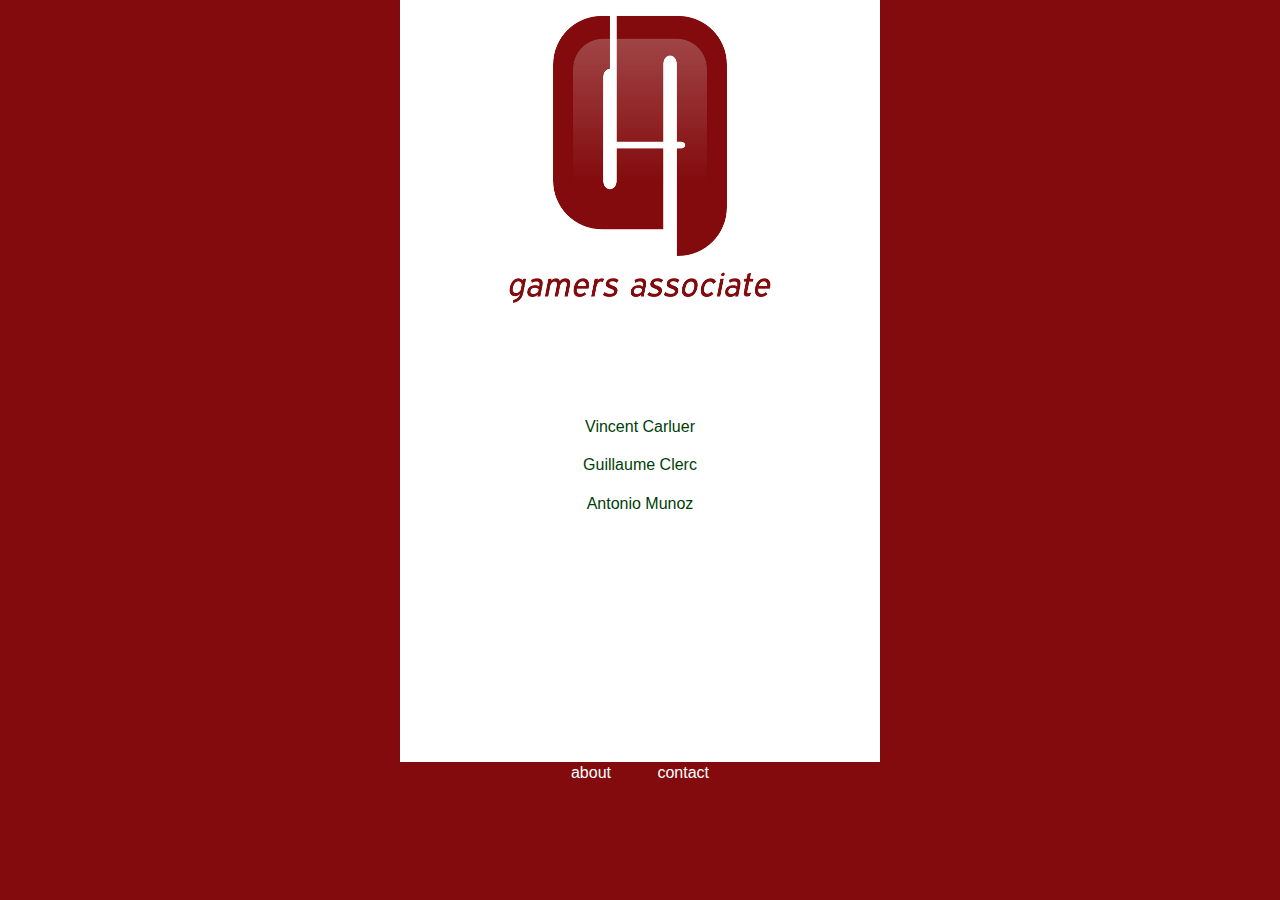
<file: about.html>
<!doctype html>
<!-- paulirish.com/2008/conditional-stylesheets-vs-css-hacks-answer-neither/ -->
<!--[if lt IE 7]> <html class="no-js lt-ie9 lt-ie8 lt-ie7" lang="en"> <![endif]-->
<!--[if IE 7]>    <html class="no-js lt-ie9 lt-ie8" lang="en"> <![endif]-->
<!--[if IE 8]>    <html class="no-js lt-ie9" lang="en"> <![endif]-->
<!-- Consider adding a manifest.appcache: h5bp.com/d/Offline -->
<!--[if gt IE 8]><!--> <html class="no-js" lang="en"> <!--<![endif]-->
<head>
  <meta charset="utf-8">

  <!-- Use the .htaccess and remove these lines to avoid edge case issues.
       More info: h5bp.com/i/378 -->
  <meta http-equiv="X-UA-Compatible" content="IE=edge,chrome=1">

  <title>Gamers Associate</title>
  <meta name="description" content="">

  <!-- Mobile viewport optimized: h5bp.com/viewport -->
  <meta name="viewport" content="width=device-width">

  <!-- Place favicon.ico and apple-touch-icon.png in the root directory: mathiasbynens.be/notes/touch-icons -->

  <link rel="stylesheet" href="css/style.css">
  <link rel="stylesheet" href="css/sitestyle.css">

  <!-- More ideas for your <head> here: h5bp.com/d/head-Tips -->

  <!-- All JavaScript at the bottom, except this Modernizr build.
       Modernizr enables HTML5 elements & feature detects for optimal performance.
       Create your own custom Modernizr build: www.modernizr.com/download/ -->
  <script src="js/libs/modernizr-2.5.3.min.js"></script>
</head>
<body>
    <div id="divback" />
  <!-- Prompt IE 6 users to install Chrome Frame. Remove this if you support IE 6.
       chromium.org/developers/how-tos/chrome-frame-getting-started -->
  <!--[if lt IE 7]><p class=chromeframe>Your browser is <em>ancient!</em> <a href="http://browsehappy.com/">Upgrade to a different browser</a> or <a href="http://www.google.com/chromeframe/?redirect=true">install Google Chrome Frame</a> to experience this site.</p><![endif]-->
  <header>
  <div id="divhead">
    <a href="index.html">
    <img src="img/gamers_associate.png" id="imglogo" alt="Gamers Associate"/>
    </a>
    </div>
  </header>
  <div role="main" id="divsa">
    <a href="#">
       <p>Vincent Carluer</p>
       <p>Guillaume Clerc</p>
       <p>Antonio Munoz</p>
    </a>
  </div>
  <footer>
    <div id="divfoot">
        <div id="txtfoot">
            <a href="about.html" class="about">about</a>
            <a href="mailto:contact@gamersassociate.com" class="contact">contact</a>
        </div>
    </div>
  </footer>
  <!-- JavaScript at the bottom for fast page loading -->

  <!-- Grab Google CDN's jQuery, with a protocol relative URL; fall back to local if offline -->
  <script src="//ajax.googleapis.com/ajax/libs/jquery/1.7.1/jquery.min.js"></script>
  <script>window.jQuery || document.write('<script src="js/libs/jquery-1.7.1.min.js"><\/script>')</script>

  <!-- scripts concatenated and minified via build script -->
  <script src="js/plugins.js"></script>
  <script src="js/script.js"></script>
  <!-- end scripts -->

  <!-- Asynchronous Google Analytics snippet. Change UA-XXXXX-X to be your site's ID.
       mathiasbynens.be/notes/async-analytics-snippet -->
  <script>
    var _gaq=[['_setAccount','UA-29591998-1'],['_trackPageview']];
    (function(d,t){var g=d.createElement(t),s=d.getElementsByTagName(t)[0];
    g.src=('https:'==location.protocol?'//ssl':'//www')+'.google-analytics.com/ga.js';
    s.parentNode.insertBefore(g,s)}(document,'script'));
  </script>
</body>
</html>
</file>
<file: css/style.css>
/*
 * HTML5 Boilerplate
 *
 * What follows is the result of much research on cross-browser styling.
 * Credit left inline and big thanks to Nicolas Gallagher, Jonathan Neal,
 * Kroc Camen, and the H5BP dev community and team.
 *
 * Detailed information about this CSS: h5bp.com/css
 *
 * ==|== normalize ==========================================================
 */


/* =============================================================================
   HTML5 display definitions
   ========================================================================== */

article, aside, details, figcaption, figure, footer, header, hgroup, nav, section { display: block; }
audio, canvas, video { display: inline-block; *display: inline; *zoom: 1; }
audio:not([controls]) { display: none; }
[hidden] { display: none; }


/* =============================================================================
   Base
   ========================================================================== */

/*
 * 1. Correct text resizing oddly in IE6/7 when body font-size is set using em units
 * 2. Prevent iOS text size adjust on device orientation change, without disabling user zoom: h5bp.com/g
 */

html { font-size: 100%; -webkit-text-size-adjust: 100%; -ms-text-size-adjust: 100%; }

html, button, input, select, textarea { font-family: sans-serif; color: #222; }

body { margin: 0; font-size: 1em; line-height: 1.4; background-color: #830b0d;}

/*
 * Remove text-shadow in selection highlight: h5bp.com/i
 * These selection declarations have to be separate
 * Also: hot pink! (or customize the background color to match your design)
 */

::-moz-selection { background: #fe57a1; color: #fff; text-shadow: none; }
::selection { background: #fe57a1; color: #fff; text-shadow: none; }


/* =============================================================================
   Links
   ========================================================================== */

a { color: #003e08; text-decoration: none }
a:visited { color: #003e08; }
a:hover { color: #003e08; }
a:focus { outline: thin dotted; }

/* Improve readability when focused and hovered in all browsers: h5bp.com/h */
a:hover, a:active { outline: 0; }


/* =============================================================================
   Typography
   ========================================================================== */

abbr[title] { border-bottom: 1px dotted; }

b, strong { font-weight: bold; }

blockquote { margin: 1em 40px; }

dfn { font-style: italic; }

hr { display: block; height: 1px; border: 0; border-top: 1px solid #ccc; margin: 1em 0; padding: 0; }

ins { background: #ff9; color: #000; text-decoration: none; }

mark { background: #ff0; color: #000; font-style: italic; font-weight: bold; }

/* Redeclare monospace font family: h5bp.com/j */
pre, code, kbd, samp { font-family: monospace, serif; _font-family: 'courier new', monospace; font-size: 1em; }

/* Improve readability of pre-formatted text in all browsers */
pre { white-space: pre; white-space: pre-wrap; word-wrap: break-word; }

q { quotes: none; }
q:before, q:after { content: ""; content: none; }

small { font-size: 85%; }

/* Position subscript and superscript content without affecting line-height: h5bp.com/k */
sub, sup { font-size: 75%; line-height: 0; position: relative; vertical-align: baseline; }
sup { top: -0.5em; }
sub { bottom: -0.25em; }


/* =============================================================================
   Lists
   ========================================================================== */

ul, ol { margin: 1em 0; padding: 0 0 0 40px; }
dd { margin: 0 0 0 40px; }
nav ul, nav ol { list-style: none; list-style-image: none; margin: 0; padding: 0; }


/* =============================================================================
   Embedded content
   ========================================================================== */

/*
 * 1. Improve image quality when scaled in IE7: h5bp.com/d
 * 2. Remove the gap between images and borders on image containers: h5bp.com/i/440
 */

img { border: 0; -ms-interpolation-mode: bicubic; vertical-align: middle; }

/*
 * Correct overflow not hidden in IE9
 */

svg:not(:root) { overflow: hidden; }


/* =============================================================================
   Figures
   ========================================================================== */

figure { margin: 0; }


/* =============================================================================
   Forms
   ========================================================================== */

form { margin: 0; }
fieldset { border: 0; margin: 0; padding: 0; }

/* Indicate that 'label' will shift focus to the associated form element */
label { cursor: pointer; }

/*
 * 1. Correct color not inheriting in IE6/7/8/9
 * 2. Correct alignment displayed oddly in IE6/7
 */

legend { border: 0; *margin-left: -7px; padding: 0; white-space: normal; }

/*
 * 1. Correct font-size not inheriting in all browsers
 * 2. Remove margins in FF3/4 S5 Chrome
 * 3. Define consistent vertical alignment display in all browsers
 */

button, input, select, textarea { font-size: 100%; margin: 0; vertical-align: baseline; *vertical-align: middle; }

/*
 * 1. Define line-height as normal to match FF3/4 (set using !important in the UA stylesheet)
 */

button, input { line-height: normal; }

/*
 * 1. Display hand cursor for clickable form elements
 * 2. Allow styling of clickable form elements in iOS
 * 3. Correct inner spacing displayed oddly in IE7 (doesn't effect IE6)
 */

button, input[type="button"], input[type="reset"], input[type="submit"] { cursor: pointer; -webkit-appearance: button; *overflow: visible; }

/*
 * Re-set default cursor for disabled elements
 */

button[disabled], input[disabled] { cursor: default; }

/*
 * Consistent box sizing and appearance
 */

input[type="checkbox"], input[type="radio"] { box-sizing: border-box; padding: 0; *width: 13px; *height: 13px; }
input[type="search"] { -webkit-appearance: textfield; -moz-box-sizing: content-box; -webkit-box-sizing: content-box; box-sizing: content-box; }
input[type="search"]::-webkit-search-decoration, input[type="search"]::-webkit-search-cancel-button { -webkit-appearance: none; }

/*
 * Remove inner padding and border in FF3/4: h5bp.com/l
 */

button::-moz-focus-inner, input::-moz-focus-inner { border: 0; padding: 0; }

/*
 * 1. Remove default vertical scrollbar in IE6/7/8/9
 * 2. Allow only vertical resizing
 */

textarea { overflow: auto; vertical-align: top; resize: vertical; }

/* Colors for form validity */
input:valid, textarea:valid {  }
input:invalid, textarea:invalid { background-color: #f0dddd; }


/* =============================================================================
   Tables
   ========================================================================== */

table { border-collapse: collapse; border-spacing: 0; }
td { vertical-align: top; }


/* =============================================================================
   Chrome Frame Prompt
   ========================================================================== */

.chromeframe { margin: 0.2em 0; background: #ccc; color: black; padding: 0.2em 0; }


/* ==|== primary styles =====================================================
   Author:
   ========================================================================== */
















/* ==|== media queries ======================================================
   EXAMPLE Media Query for Responsive Design.
   This example overrides the primary ('mobile first') styles
   Modify as content requires.
   ========================================================================== */

@media only screen and (min-width: 35em) {
  /* Style adjustments for viewports that meet the condition */
}



/* ==|== non-semantic helper classes ========================================
   Please define your styles before this section.
   ========================================================================== */

/* For image replacement */
.ir { display: block; border: 0; text-indent: -999em; overflow: hidden; background-color: transparent; background-repeat: no-repeat; text-align: left; direction: ltr; *line-height: 0; }
.ir br { display: none; }

/* Hide from both screenreaders and browsers: h5bp.com/u */
.hidden { display: none !important; visibility: hidden; }

/* Hide only visually, but have it available for screenreaders: h5bp.com/v */
.visuallyhidden { border: 0; clip: rect(0 0 0 0); height: 1px; margin: -1px; overflow: hidden; padding: 0; position: absolute; width: 1px; }

/* Extends the .visuallyhidden class to allow the element to be focusable when navigated to via the keyboard: h5bp.com/p */
.visuallyhidden.focusable:active, .visuallyhidden.focusable:focus { clip: auto; height: auto; margin: 0; overflow: visible; position: static; width: auto; }

/* Hide visually and from screenreaders, but maintain layout */
.invisible { visibility: hidden; }

/* Contain floats: h5bp.com/q */
.clearfix:before, .clearfix:after { content: ""; display: table; }
.clearfix:after { clear: both; }
.clearfix { *zoom: 1; }



/* ==|== print styles =======================================================
   Print styles.
   Inlined to avoid required HTTP connection: h5bp.com/r
   ========================================================================== */

@media print {
  * { background: transparent !important; color: black !important; box-shadow:none !important; text-shadow: none !important; filter:none !important; -ms-filter: none !important; } /* Black prints faster: h5bp.com/s */
  a, a:visited { text-decoration: underline; }
  a[href]:after { content: " (" attr(href) ")"; }
  abbr[title]:after { content: " (" attr(title) ")"; }
  .ir a:after, a[href^="javascript:"]:after, a[href^="#"]:after { content: ""; }  /* Don't show links for images, or javascript/internal links */
  pre, blockquote { border: 1px solid #999; page-break-inside: avoid; }
  thead { display: table-header-group; } /* h5bp.com/t */
  tr, img { page-break-inside: avoid; }
  img { max-width: 100% !important; }
  @page { margin: 0.5cm; }
  p, h2, h3 { orphans: 3; widows: 3; }
  h2, h3 { page-break-after: avoid; }
}
</file>
<file: css/sitestyle.css>
#galogo { 
/* Dans cette methode inutile d'ajouter display: block un div est block par defaut mais vous le pouvez */ 
background : transparent url("../img/gamers_associate.png") no-repeat; 
height : 640px; 
width : 667px; 
margin : 0 auto; 
}

#imglogo { 
display: block; 
margin: 0 auto; 
height: 320px;
width: 334px;
}

#divhead {
display: block; 
margin: 0 auto;
height: 320px;
width: 334px;
}

#imgsa { 
  display: block; 
  margin: 0 auto;
  width: 96px;
  height: 96px;
}

#imgtg { 
  display: block; 
  margin: 0 auto;
  width: 128px;
  height: 128px;
}

#divsa {
  display: block;
  margin-top: 96px;
  text-align: center;
  height: 146px;
}

#divabout {
  display: block;
  margin-top: 96px;
  text-align: center;
  height:100%;
}

a.about { 
    color: #ffffff ; 
}

a.contact { 
    margin-left: 42px;
    color: #ffffff ; 
}

#divfoot {
    display: block; 
    text-align: center;
    height: 200px; /*288px */
}

#txtfoot {
    display: block; 
    text-align: center;
    top: 100%;
    position:relative;
}

#divback {
    background-color: #ffffff;
    margin: 0 auto;
    width: 480px;
    height: 100%;
}
</file>
